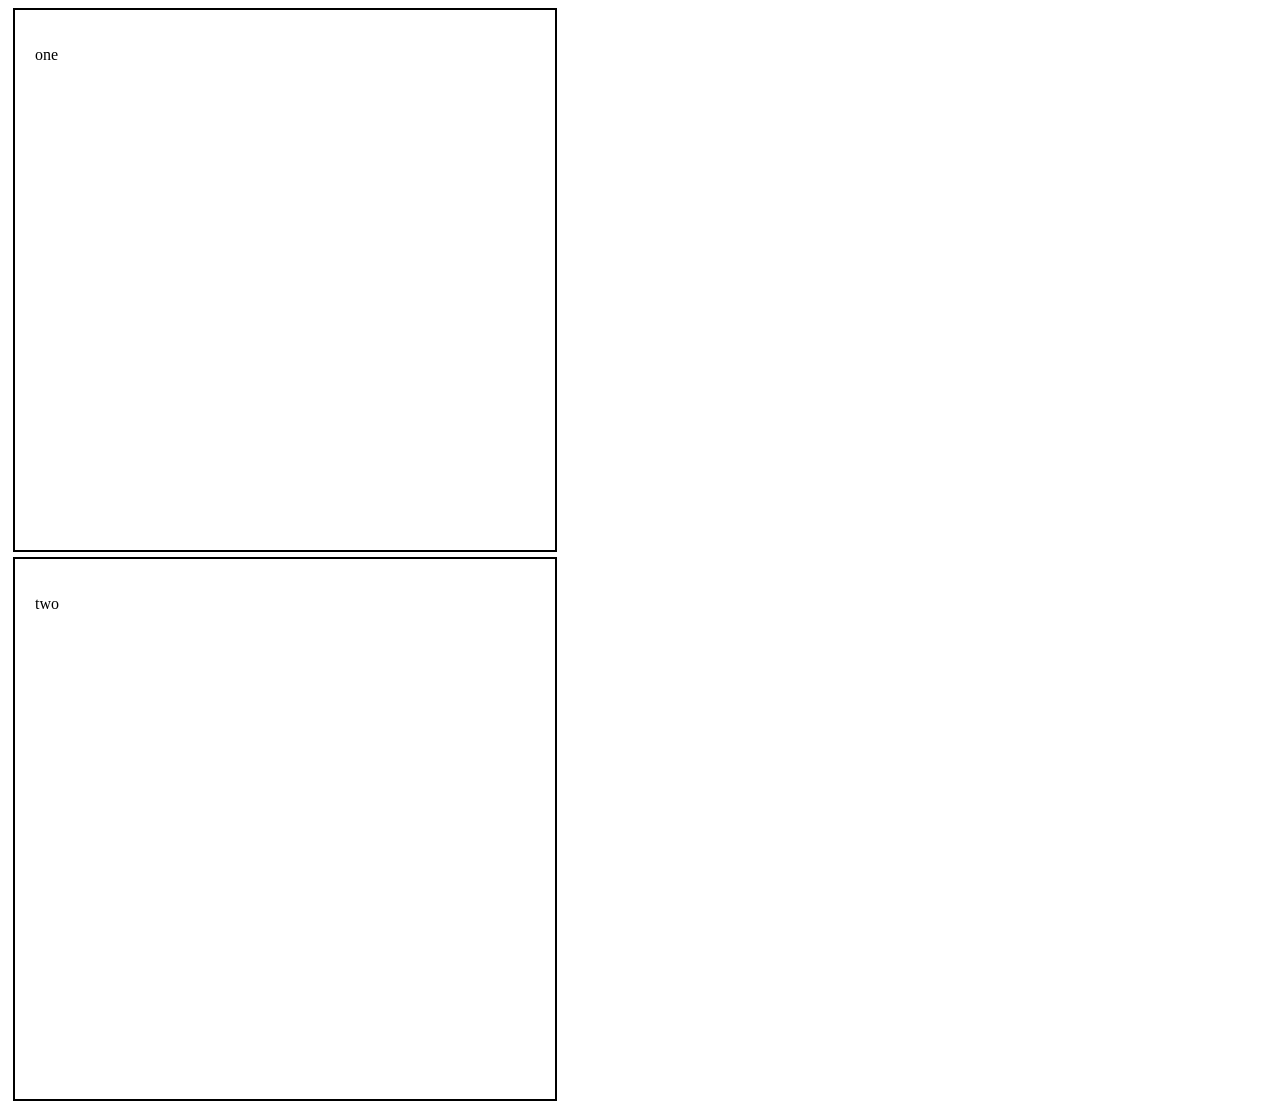
<file: examples/index.html>
<!DOCTYPE html>
<html lang="en">
<head>
  <meta charset="UTF-8">
  <meta name="viewport" content="width=device-width, initial-scale=1.0">
  <link rel="stylesheet" href="style.css">
  <script defer src="app.js"></script>
  <title>Document</title>
</head>
<body>
  <div class="one">
    <p>one</p>
  </div>
  <div class="two">
    <p>two</p>
  </div>
</body>
</html>
</file>
<file: examples/style.css>
.pink-background {
  background-color: lightpink;
}

.blue-background {
  background-color: aliceblue;
}

div {
  width: 500px;
  height: 500px;
  border: 2px solid black;
  margin: 5px;
  padding: 20px;
}
</file>
